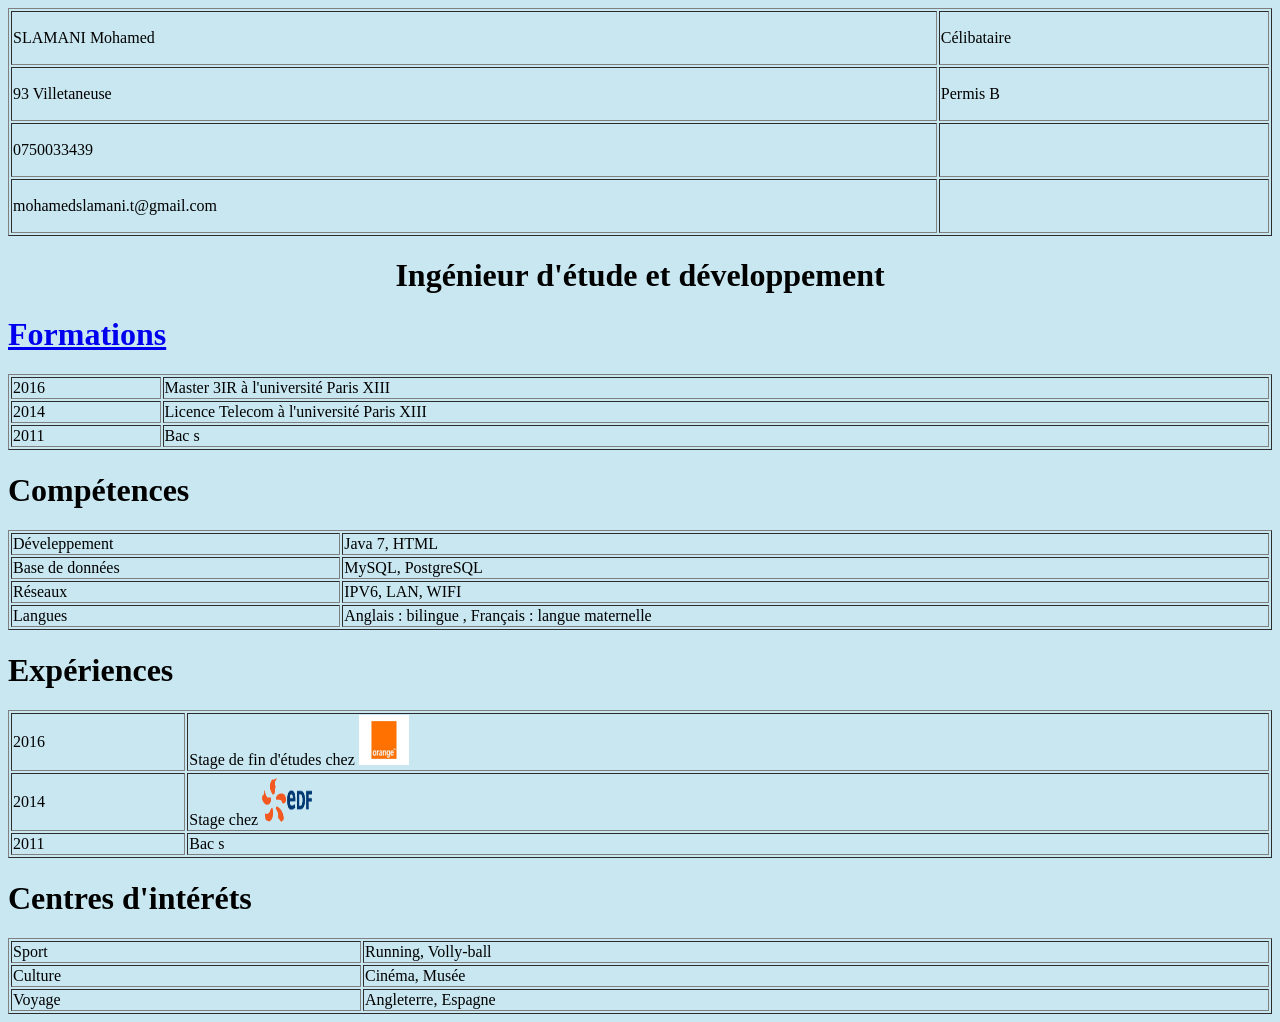
<file: tp1/index.html>
<!DOCTYPE html>
<html lang="en">

<head>

    <title>TP 1</title>
    <link rel="stylesheet" href="cv.css">
</head>

<body>
    <table border="1" width="100%">
        <tr>
            <td>
                <p>SLAMANI Mohamed</p>
            </td>
            <td>
                <p>Célibataire</p>
            </td>
        </tr>
        <tr>
            <td>
                <p>93 Villetaneuse</p>
            </td>
            <td>
                <p> Permis B</p>
            </td>
        </tr>
        <tr>
            <td>
                <p>0750033439</p>
            </td>
            <td>
            </td>
        </tr>
        <tr>
            <td>
                <p>mohamedslamani.t@gmail.com</p>
            </td>
            <td>

            </td>
        </tr>
    </table>
    <center>
        <h1>Ingénieur d'étude et développement</h1>
    </center>
    <h1><a href="formation.html">Formations</a></h1>
    <table width="100%" border="1">
        <tr>
            <td>2016</td>
            <td>Master 3IR à l'université Paris XIII</td>
        </tr>
        <tr>
            <td>2014</td>
            <td>Licence Telecom à l'université Paris XIII</td>
        </tr>
        <tr>
            <td>2011</td>
            <td>Bac s</td>
        </tr>
    </table>
    <h1>Compétences</h1>
    <table width="100%" border="1">
        <tr>
            <td>
                Déveleppement
            </td>
            <td>
                Java 7, HTML
            </td>
        </tr>

        <tr>
            <td>
                Base de données
            </td>
            <td>
                MySQL, PostgreSQL
            </td>
        </tr>
        <tr>
            <td>
                Réseaux
            </td>
            <td>
                IPV6, LAN, WIFI
            </td>
        </tr>
        <tr>
            <td>
                Langues
            </td>
            <td>
                Anglais : bilingue , Français : langue maternelle
            </td>
        </tr>
    </table>
    <h1>Expériences</h1>
    <table width="100%" border="1">
        <tr>
            <td>
                2016
            </td>
            <td>
                Stage de fin d'études chez <img src="img/orange.jpg" height="50 px" width="50 px" alt="orange">
            </td>
        </tr>
        <tr>
            <td>
                2014
            </td>
            <td>
                Stage chez <img src="img/edf.png" height="50 px" width="50 px" alt="EDF">
            </td>
        </tr>
        <tr>
            <td>
                2011
            </td>
            <td>
                Bac s
            </td>
        </tr>
    </table>
    <h1>Centres d'intéréts</h1>
    <table width="100%" border="1">
        <tr>
            <td>
                Sport
            </td>
            <td>
                Running, Volly-ball
            </td>
        </tr>
        <tr>
            <td>
                Culture
            </td>
            <td>
                Cinéma, Musée
            </td>
        </tr>
        <tr>
            <td>
                Voyage
            </td>
            <td>
                Angleterre, Espagne
            </td>
        </tr>
    </table>
</body>

</html>
</file>
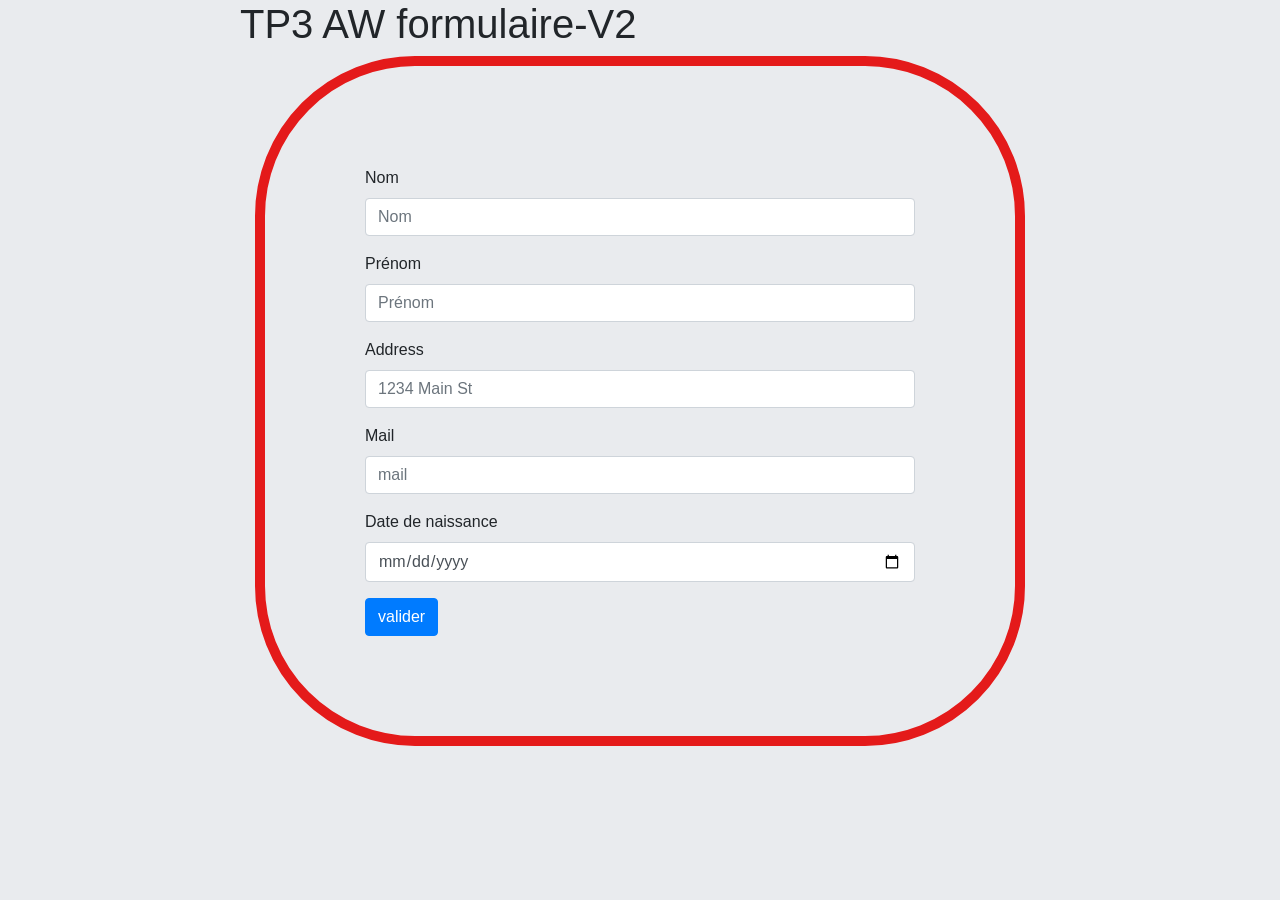
<file: tp3/index.html>
<!doctype html>
<html>


<head>
    <meta charset="utf-8">
    <meta http-equiv="x-ua-compatible" content="ie=edge">
    <title>TP3</title>
    <meta name="description" content="">
    <meta name="viewport" content="width=device-width, initial-scale=1">

    <link rel="apple-touch-icon" href="apple-touch-icon.png">
    <!-- Place favicon.ico in the root directory -->
    <script src="js/jquery-3.3.1.min.js"></script>
    <link rel="stylesheet" href="css/bootstrap.min.css">
    <link rel="stylesheet" href="form.css">
    <script src="js/bootstrap.min.js"></script>
    <script src=" https://cdnjs.cloudflare.com/ajax/libs/popper.js/1.11.0/umd/popper.min.js"></script>
    <script src="js/form-jquery-validation.js"></script>
    <style>

        body {
            background-color: #e9ebee;
            font-family: system, -apple-system, ".SFNSText-Regular", "San Francisco", "Roboto", "Segoe UI", "Helvetica Neue", "Lucida Grande", sans-serif;
            font-size: 16px;
            margin: 0 auto;
            max-width: 800px;
        }

    </style>

    


</head>
<h1> TP3 AW formulaire-V2</h1>

<body>
    <div class="container">
        <form>
            <div class="form-group">
                <div class="form-group ">
                    <label for="Nom">Nom</label>
                    <input type="text" class="form-control " id="Nom" placeholder="Nom">
                    <span class="help-block-nom  text-danger" style="display: none;">Le Nom doit avoir au moins 5
                        caractères</span>
                </div>
            </div>
            <div class="form-group">
                <label for="Prenom">Prénom</label>
                <input type="text" class="form-control" id="Prenom" placeholder="Prénom">
                <span class="help-block-prenom  text-danger" style="display: none;">Le Prenom doit avoir au moins 5
                    caractères</span>

            </div>
            <div class="form-group">
                <label for="Adress">Address</label>
                <input type="text" class="form-control" id="Adress" placeholder="1234 Main St">
                <span class="help-block-adress  text-danger" style="display: none;">L'adresse doit avoir au moins 5
                    caractères</span>
            </div>
            <div class="form-group">
                <label for="Mail">Mail</label>
                <input type="text" class="form-control" id="Mail" placeholder="mail">
                <span class="help-block-email text-danger" style="display: none;">Le Mail doit etre valide</span>

            </div>
            <div class="form-group">
                <label for="DateDeNaissance">Date de naissance</label>
                <input type="date" class="form-control" id="DateDeNaissance" placeholder="Date de naissance">
            </div>
            <button type="submit" class="btn btn-primary" id="valid">valider</button>
        </form>


        </table>
        </form>


        <div id="resultat"></div>
        <div id="erreur"></div>


        <div class="modal" tabindex="-1" role="dialog" id="myModal" style="display: none;" aria-hidden="true">
            <div class="modal-dialog" role="document">
                <div class="modal-content">
                    <div class="modal-header">
                        <h5 class="modal-title">Bienvenue haitam</h5>
                        <button type="button" class="close" data-dismiss="modal" aria-label="Close">
                            <span aria-hidden="true">×</span>
                        </button>
                    </div>
                    <div class="modal-body"> </div>
                    <div class="modal-footer">

                        <button type="button" class="btn btn-secondary" data-dismiss="modal">Close</button>
                    </div>
                </div>
            </div>
        </div>
</body>

</div>

</body>

</html>
</file>
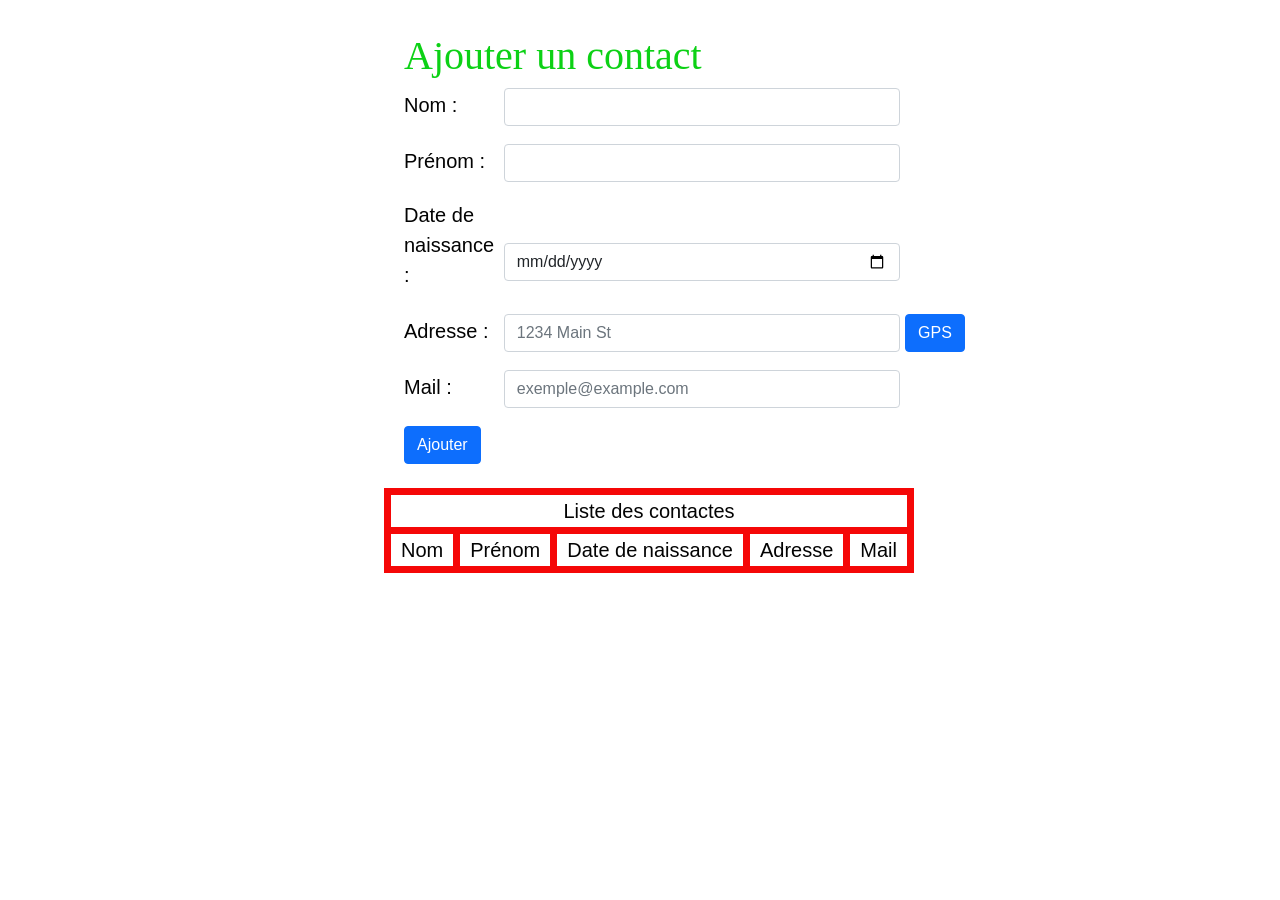
<file: tp4/index.html>
<!doctype html>
<html>
    <head>
        <meta charset="utf-8">
        <meta http-equiv="x-ua-compatible" content="ie=edge">
        <title> TP4 </title>
        <meta name="description" content="">
        <meta name="viewport" content="width=device-width, initial-scale=1">
        <link rel="apple-touch-icon" href="apple-touch-icon.png">
        <link rel="stylesheet" href="css/bootstrap.css">
        <script src="js/gps.js"></script>
        <script src="js/store.js"></script>
        <script src="js/form_validation.js"></script>
        
        <style>
          body{          
              font-family: system, -apple-system, ".SFNSText-Regular", "San Francisco", "Roboto", "Segoe UI", "Helvetica Neue", "Lucida Grande", sans-serif;
              font-size: 20px;
              color: rgb(3, 3, 3);
              margin-left: 30%;                 
          }
          .form-control{
            display: inline;
            width: 70%;
          }
          .form-label{
            color:rgb(3, 3, 3);
          }
          span{
            color:rgb(5, 185, 29);
          }
          table{
            text-align: center;
            font-family: Arial, Helvetica, sans-serif;
            border-collapse: collapse;
            border:2px solid rgb(3, 3, 3);
          }
          tr{
            border-collapse: collapse;
            border:7px solid rgb(245, 7, 7);

          }
          td{
            border-collapse: collapse;
            border:7px solid rgb(245, 7, 7);
            padding-left: 10px;
            padding-right: 10px;
          }
        </style>
     </head>


    <body>    
      <div class="container"> 
            <div class="mt-4 p-2  text-white rounded">
                    <h1 style="font-family: Georgia, 'Times New Roman', Times, serif; color: rgb(12, 209, 21);"> Ajouter un contact </h1>          
              <form action="javascript:void(0);"class="row g-3" id="form" onsubmit="addcontact()">
                  <div class="col-md-8">
                    <label for="nom" class="form-label col-md-2">Nom :</label>
                    <input type="nom" class="form-control" id="nom" minlength="5" onkeyup="calcNbChar(this.id)" required/>
                    <span></span>
                  </div>
                  
                  <div class="col-md-8">
                    <label for="prenom" class="form-label col-md-2">Prénom :</label>
                    <input type="prenom" class="form-control" id="prenom" minlength="5" onkeyup="calcNbChar(this.id)" required>
                    <span></span>
                  </div>

                  <div class="col-md-8">
                    <label for="dateofbirth" class="form-label col-md-2">Date de naissance :</label>
                    <input type="Date" class="form-control" id="dateofbirth" placeholder="jj/mm/aaaa"  max= Date.now() style="
                    margin-bottom: 1px;bottom: 15px; position: relative;" required oninput="check_date()">
                    <p id="daterror" style="color:red; font-size:14px; display: none;">Erreur la date saisie est dans le future</p>
                  </div>

                  <div class="col-md-8">
                    <label for="address" class="form-label col-md-2">Adresse :</label>
                    <input type="text" class="form-control" id="address" placeholder="1234 Main St" minlength="5" required>
                    <button type="button" class="btn btn-primary" data-bs-dismiss="modal" id="gps">GPS</button>

                  </div>

                  <div class="col-md-8">
                    <label for="mail" class="form-label col-md-2">Mail :</label>
                    <input type="email" class="form-control" id="mail" placeholder="exemple@example.com" required>
                  </div>

                  <div>
                    <button type="submit" class="btn btn-primary">Ajouter </button>
                  </div>
                  <div id="map"></div>
              </form>  
            </div>
      </div>

      <table id="contactlist" >
        <thead>
          <tr>
            <td colspan="5"> Liste des contactes</td>
          </tr>
          <tr>
            <td>Nom</td>
            <td>Prénom</td>
            <td>Date de naissance</td>
            <td>Adresse</td>
            <td>Mail</td>
          </tr>
        </thead>
        <tbody>

        </tbody>

      </table>
    </body>
</html>
</file>
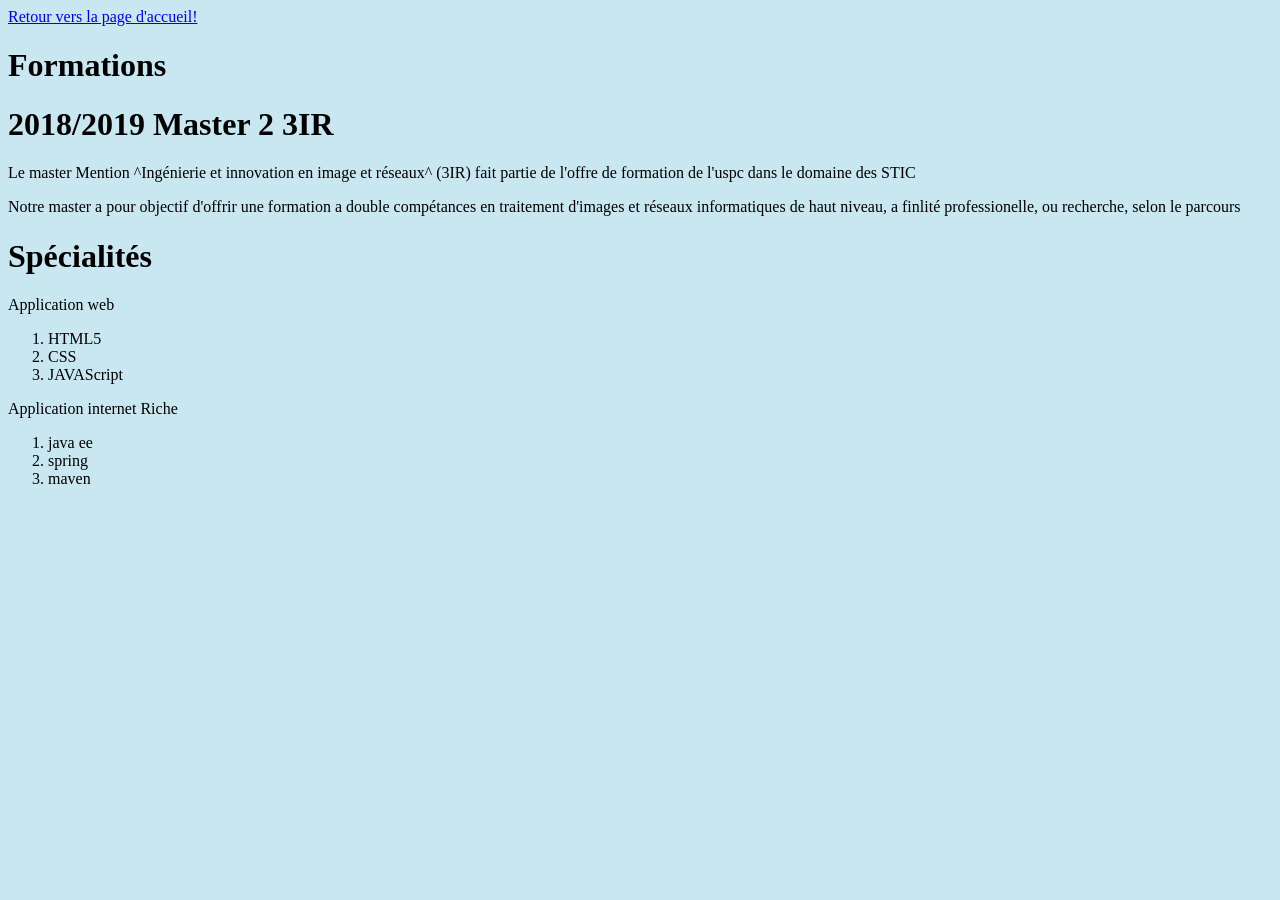
<file: tp1/formation.html>
<!DOCTYPE html>
<html lang="en">
    <head>
        <title>TP 11</title>
        <link rel="stylesheet" href="cv.css">
    </head>
    <body>

        <a href="index.html">Retour vers la page d'accueil!</a>

        <h1>Formations</h1>

        <h1>2018/2019 Master 2 3IR</h1>

        <p>Le master Mention ^Ingénierie et innovation en image et réseaux^ (3IR) fait partie de l'offre de formation de l'uspc dans le domaine des STIC</p>
        <P>Notre master a pour objectif d'offrir une formation a double compétances en traitement d'images et réseaux informatiques de haut niveau, a finlité professionelle, ou recherche, selon le parcours</P>

        <h1>Spécialités</h1>

        <p>Application web</p>
        <ol>
            <li>HTML5</li>
            <li>CSS</li>
            <li>JAVAScript</li>
          </ol>
          <p>Application internet Riche</p>
          <ol>
              <li>java ee</li>
              <li>spring</li>
              <li>maven</li>
            </ol>


    </body>
    





</html>
</file>
<file: tp1/cv.css>
body {
        background-color: rgb(200, 231, 241);
    }
</file>
<file: tp3/form.css>
form{

    padding: 100px;

    border: 10px solid rgb(228, 26, 26);

    width: 100%;

    height: 100%;

    margin: 0 auto;
    
    border-radius: 10em;

}
</file>
